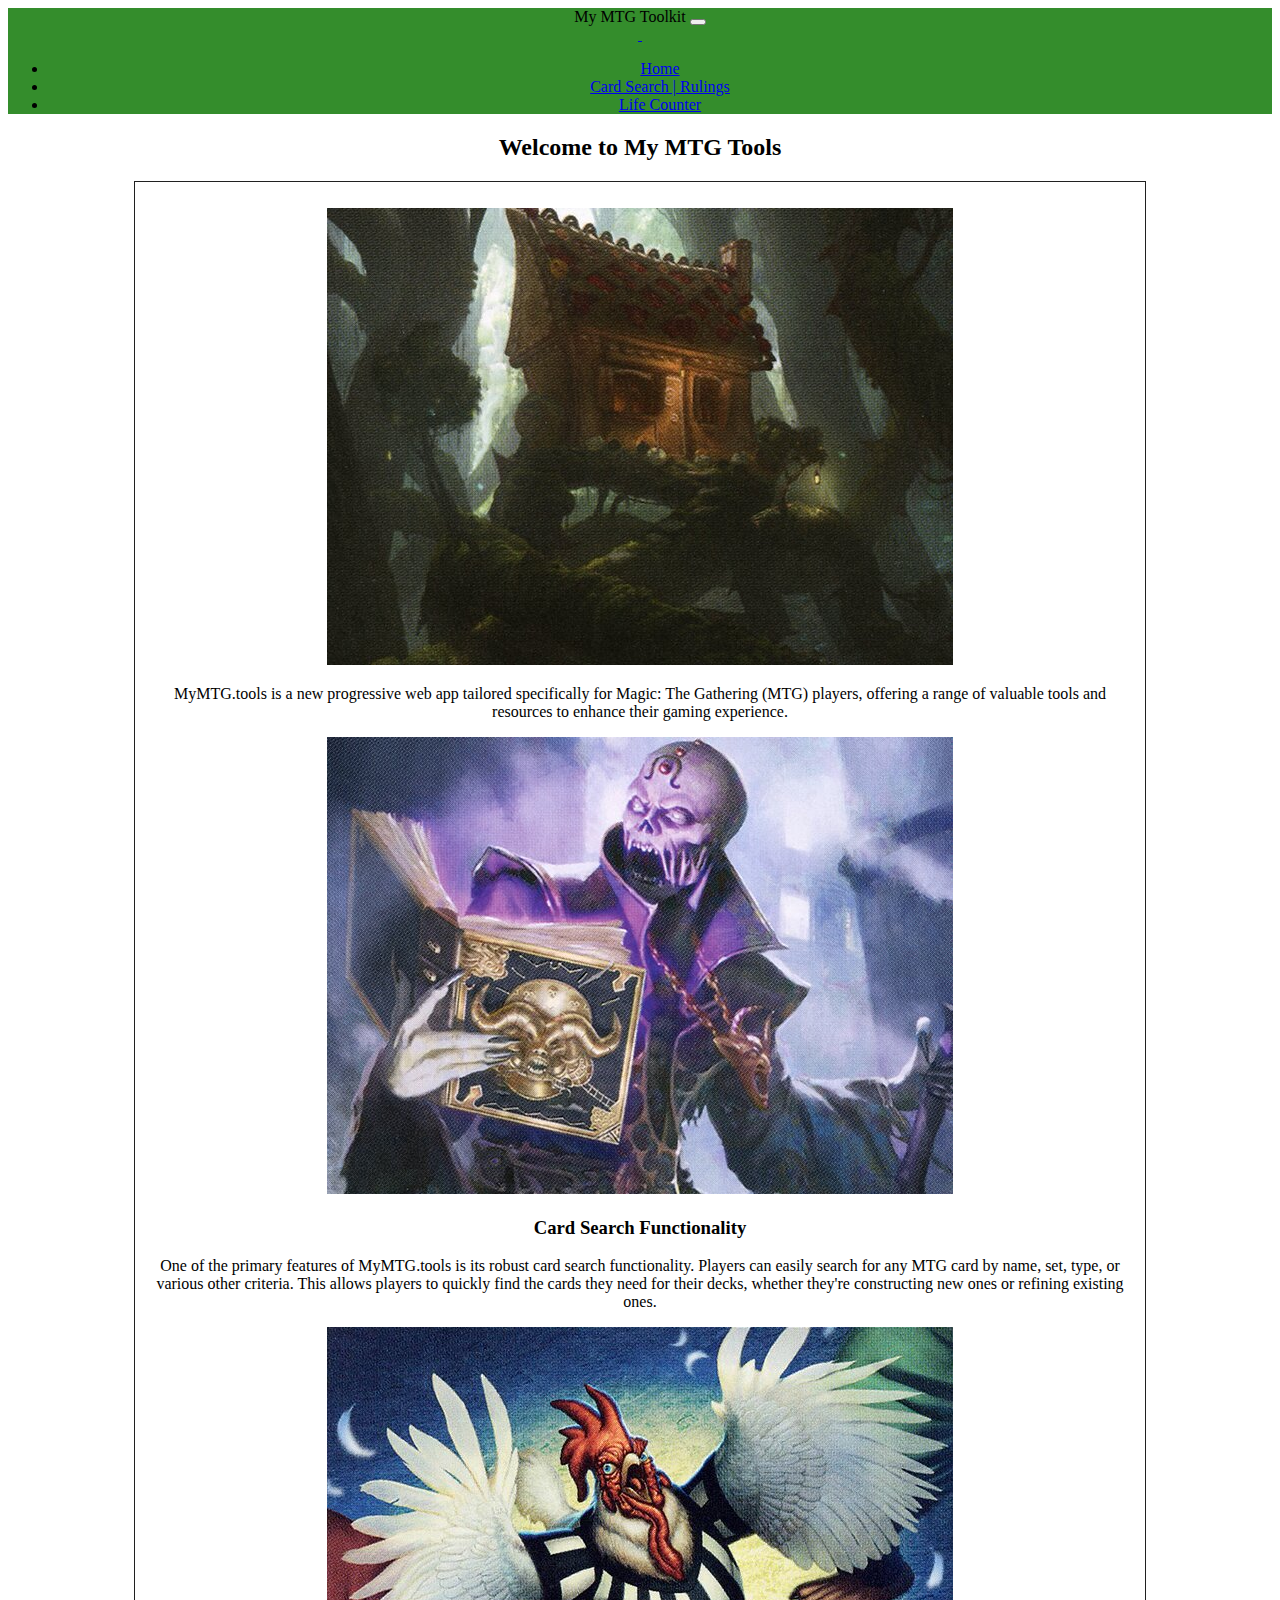
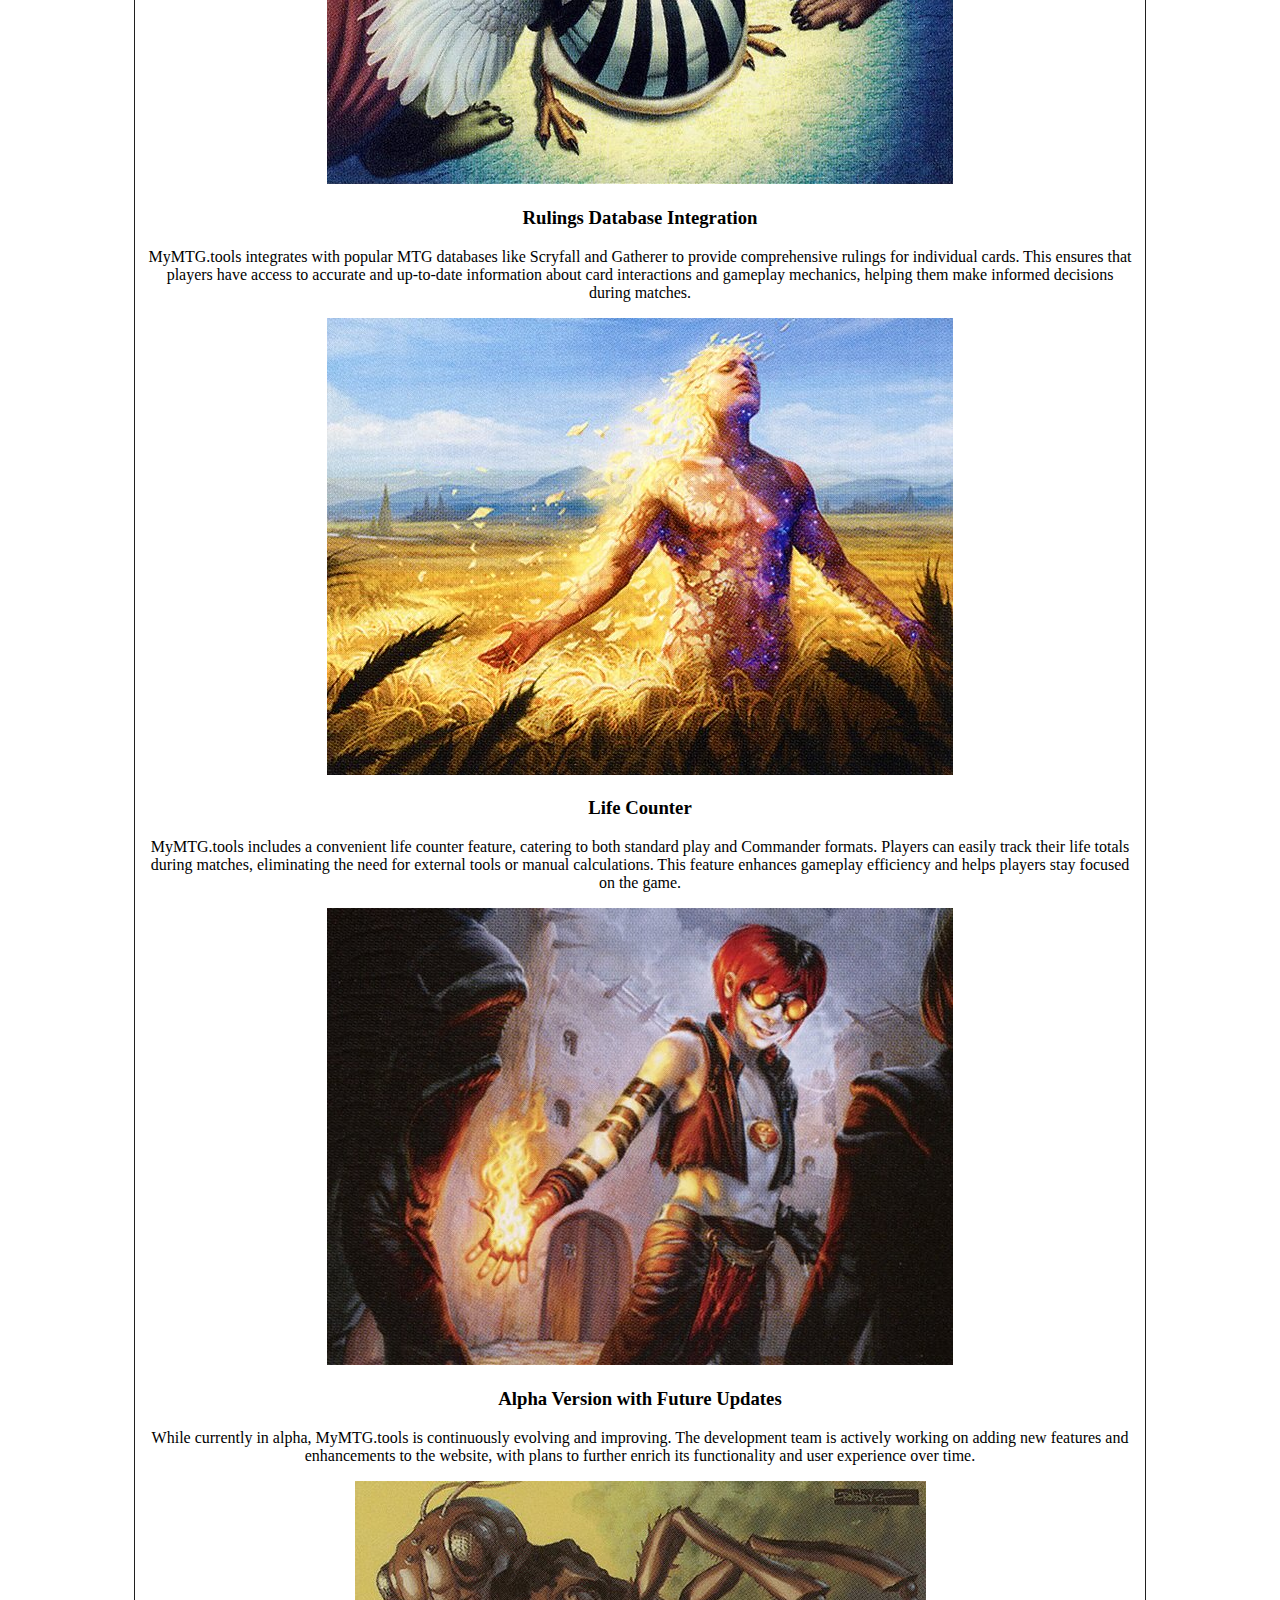
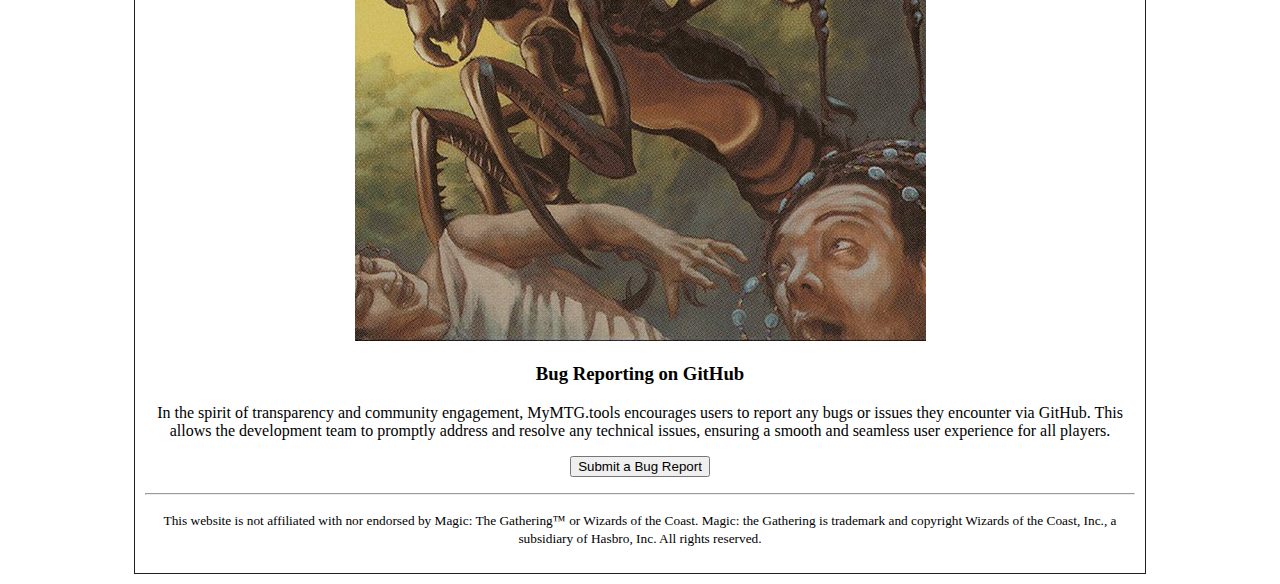
<file: index.html>
<!doctype html>
<html lang="en">
  <head>
    <meta charset="utf-8">
    <meta name="viewport" content="width=device-width, initial-scale=1">

    <title>My MTG Toolkit</title>

    <link href="/css/custom.css" rel="stylesheet" type="text/css">
    <link href="https://cdn.jsdelivr.net/npm/bootstrap@5.3.2/dist/css/bootstrap.min.css" rel="stylesheet" integrity="sha384-T3c6CoIi6uLrA9TneNEoa7RxnatzjcDSCmG1MXxSR1GAsXEV/Dwwykc2MPK8M2HN" crossorigin="anonymous" type="text/css">

    <link rel="manifest" href="/manifest.json">
    <script async custom-element="amp-ad" src="https://cdn.ampproject.org/v0/amp-ad-0.1.js"></script>
  </head>
  <body>
<div id="container">
        <!-- As a heading -->
        <nav class="navbar navbar-expand-lg" style="background-color: #348d2c;">
            <div class="container-fluid">
              <span class="navbar-brand mb-0 h1">My MTG Toolkit</span>
              <button class="navbar-toggler" type="button" data-bs-toggle="collapse" data-bs-target="#navbarTogglerDemo01" aria-controls="navbarTogglerDemo01" aria-expanded="true" aria-label="Toggle navigation">
                <span class="navbar-toggler-icon"></span>
              </button>
              <div class="collapse navbar-collapse" id="navbarTogglerDemo01">
                <a class="navbar-brand" href="#">&nbsp;</a>
                <ul class="navbar-nav me-auto mb-2 mb-lg-0">
                  <li class="nav-item">
                    <a class="nav-link active" aria-current="page" href="index.html">Home</a>
                  </li>
                  <li class="nav-item">
                    <a class="nav-link" href="cardsearch.html">Card Search | Rulings</a>
                  <li class="nav-item">
                    <a class="nav-link" href="lifecounter.html">Life Counter</a>
                  </li>
                  </ul>
              </div>
            </div>
          </nav>
          <h2>Welcome to My MTG Tools</h2>
        <div id="text-container">
          <p><img src="/img/mymtg.jpg" class="img-fluid"></p>

          <p>MyMTG.tools is a new progressive web app tailored specifically for Magic: The Gathering (MTG) players, offering a range of valuable tools and resources to enhance their gaming experience.</p>

          <p><img src="/img/search.jpg" class="img-fluid"></p>

          <h3>Card Search Functionality</h3> <p>One of the primary features of MyMTG.tools is its robust card search functionality. Players can easily search for any MTG card by name, set, type, or various other criteria. This allows players to quickly find the cards they need for their decks, whether they're constructing new ones or refining existing ones.</p>

          <p><img src="/img/judgement.jpg" class="img-fluid"></p>
            
            <h3>Rulings Database Integration</h3> <p>MyMTG.tools integrates with popular MTG databases like Scryfall and Gatherer to provide comprehensive rulings for individual cards. This ensures that players have access to accurate and up-to-date information about card interactions and gameplay mechanics, helping them make informed decisions during matches.</p>

            <p><img src="/img/life.jpg" class="img-fluid"></p>
            
            <h3>Life Counter</h3> <p>MyMTG.tools includes a convenient life counter feature, catering to both standard play and Commander formats. Players can easily track their life totals during matches, eliminating the need for external tools or manual calculations. This feature enhances gameplay efficiency and helps players stay focused on the game.</p>

            <p><img src="/img/young.jpg" class="img-fluid"></p>
            
            <h3>Alpha Version with Future Updates</h3> <p></p>While currently in alpha, MyMTG.tools is continuously evolving and improving. The development team is actively working on adding new features and enhancements to the website, with plans to further enrich its functionality and user experience over time.</p>

            <p><img src="/img/bugs.jpg" class="img-fluid"></p>
            
            <h3>Bug Reporting on GitHub</h3> <p>In the spirit of transparency and community engagement, MyMTG.tools encourages users to report any bugs or issues they encounter via GitHub. This allows the development team to promptly address and resolve any technical issues, ensuring a smooth and seamless user experience for all players.
            </p>
            <p><a href="https://github.com/cfultz/MyMTG.tools/issues" target="_blank"><button type="button" class="btn btn-warning">Submit a Bug Report</button></a></p>

            <hr />

            <p><small>This website is not affiliated with nor endorsed by Magic: The Gathering™ or Wizards of the Coast. Magic: the Gathering is trademark and copyright Wizards of the Coast, Inc., a subsidiary of Hasbro, Inc. All rights reserved. </small></p>
        </div>
    
    </div>

    <amp-ad width="100vw" height="320"
     type="adsense"
     data-ad-client="ca-pub-4830269007868440"
     data-ad-slot="7778011491"
     data-auto-format="rspv"
     data-full-width="">
  <div overflow=""></div>
</amp-ad>

    <script src="https://cdn.jsdelivr.net/npm/bootstrap@5.3.2/dist/js/bootstrap.bundle.min.js" integrity="sha384-C6RzsynM9kWDrMNeT87bh95OGNyZPhcTNXj1NW7RuBCsyN/o0jlpcV8Qyq46cDfL" crossorigin="anonymous"></script>

    <script>
        if (!navigator.serviceWorker.controller) {
            navigator.serviceWorker.register("/sw.js").then(function(reg) {
                console.log("Service worker has been registered for scope: " + reg.scope);
            });
        }
       </script>
       
  </body>
</html>
</file>
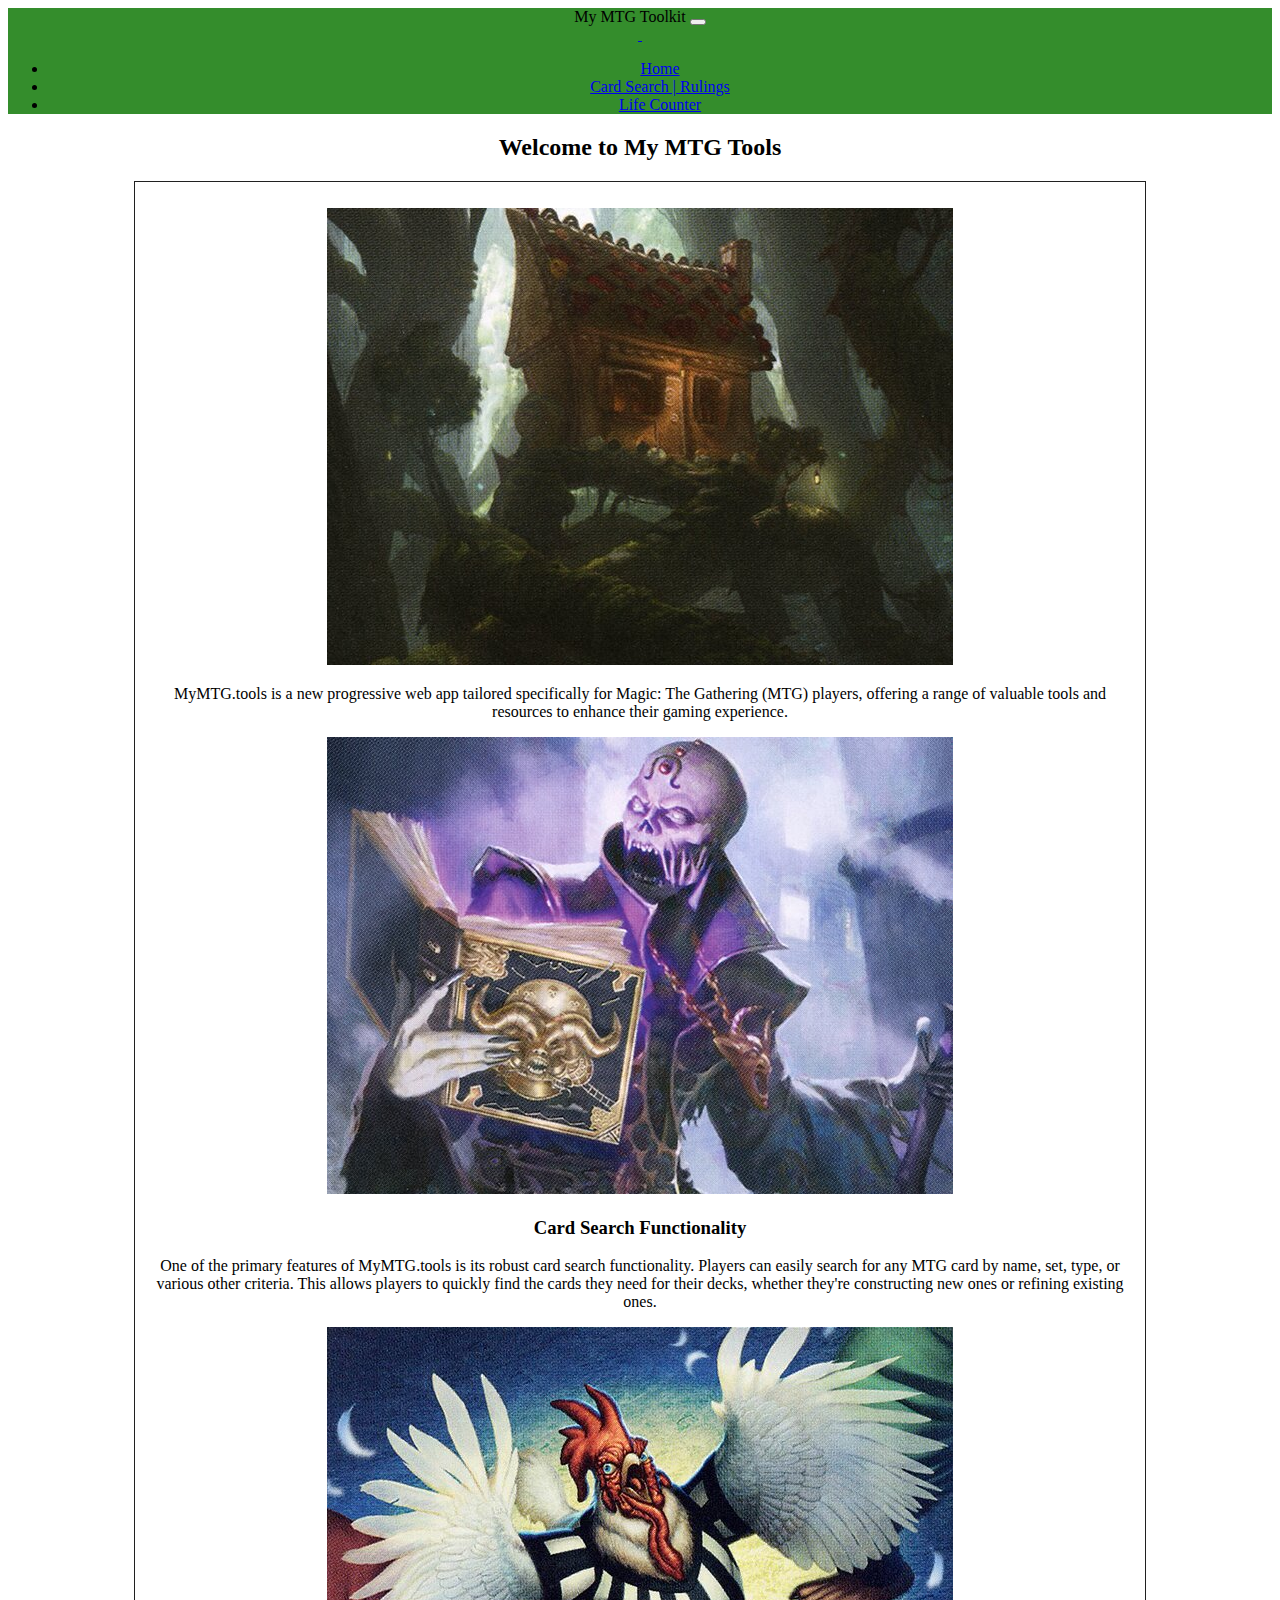
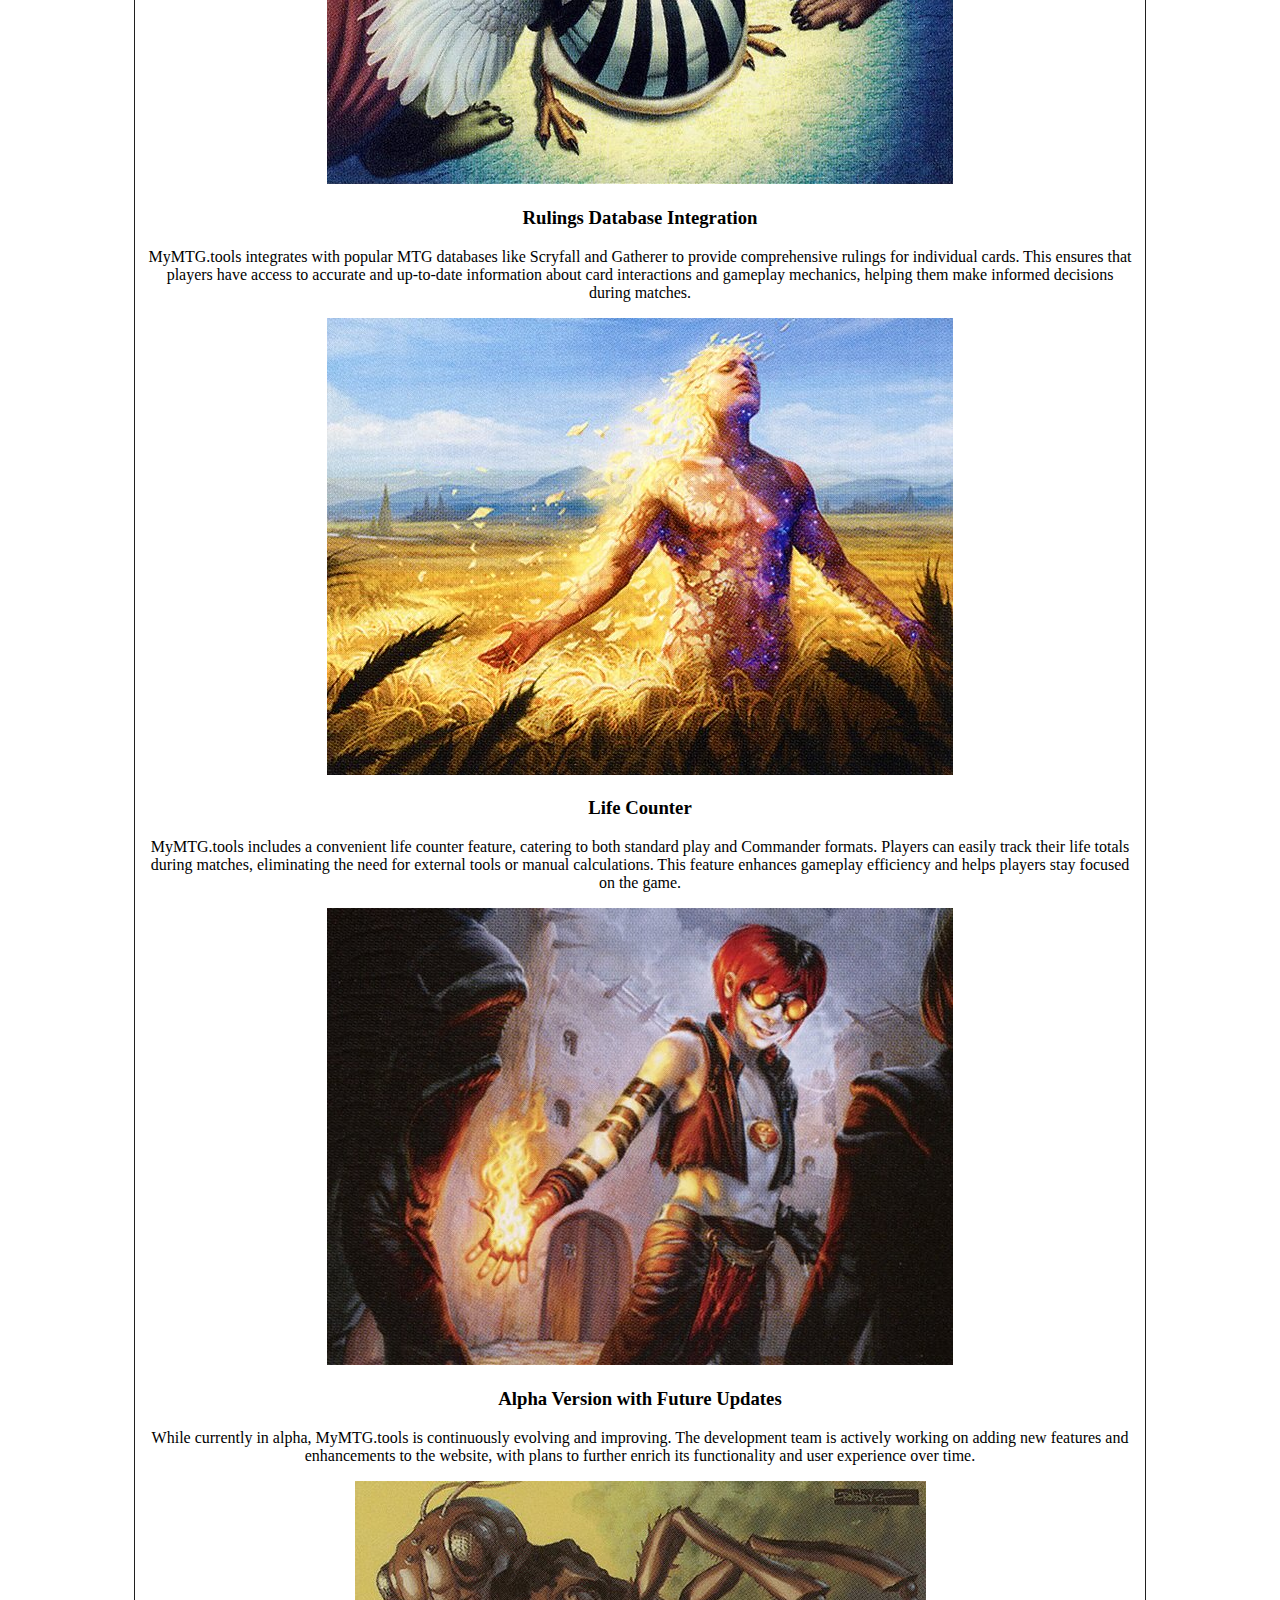
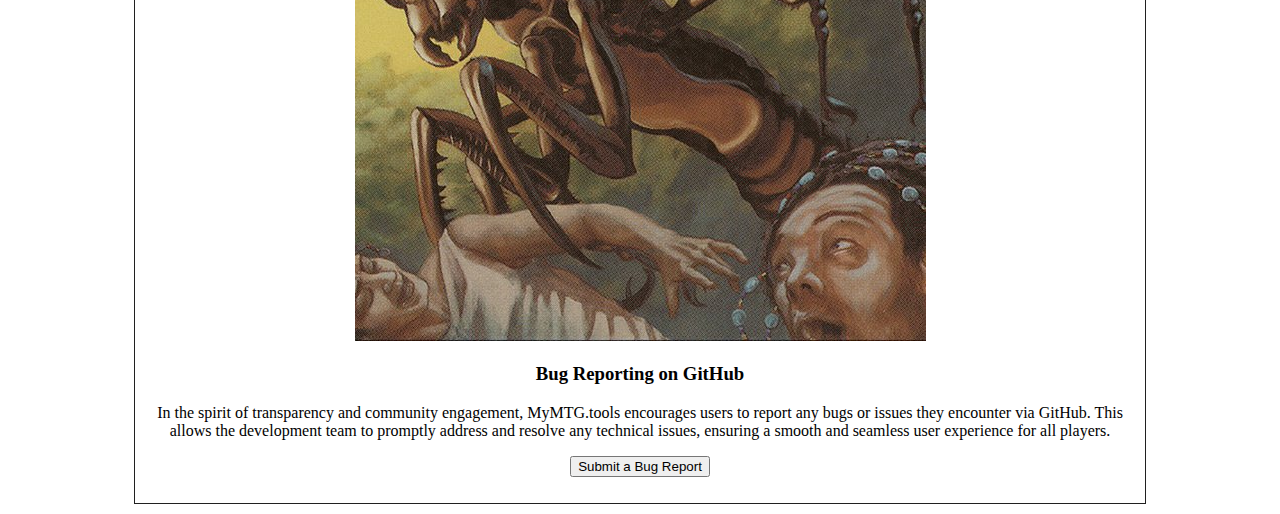
<file: offline.html>
<!doctype html>
<html lang="en">
  <head>
    <meta charset="utf-8">
    <meta name="viewport" content="width=device-width, initial-scale=1">

    <title>My MTG Toolkit</title>

    <link href="/css/custom.css" rel="stylesheet" type="text/css">
    <link href="https://cdn.jsdelivr.net/npm/bootstrap@5.3.2/dist/css/bootstrap.min.css" rel="stylesheet" integrity="sha384-T3c6CoIi6uLrA9TneNEoa7RxnatzjcDSCmG1MXxSR1GAsXEV/Dwwykc2MPK8M2HN" crossorigin="anonymous" type="text/css">

    <link rel="manifest" href="/manifest.json">

  </head>
  <body>
<div id="container">
        <!-- As a heading -->
        <nav class="navbar navbar-expand-lg" style="background-color: #348d2c;">
            <div class="container-fluid">
              <span class="navbar-brand mb-0 h1">My MTG Toolkit</span>
              <button class="navbar-toggler" type="button" data-bs-toggle="collapse" data-bs-target="#navbarTogglerDemo01" aria-controls="navbarTogglerDemo01" aria-expanded="true" aria-label="Toggle navigation">
                <span class="navbar-toggler-icon"></span>
              </button>
              <div class="collapse navbar-collapse" id="navbarTogglerDemo01">
                <a class="navbar-brand" href="#">&nbsp;</a>
                <ul class="navbar-nav me-auto mb-2 mb-lg-0">
                  <li class="nav-item">
                    <a class="nav-link active" aria-current="page" href="index.html">Home</a>
                  </li>
                  <li class="nav-item">
                    <a class="nav-link" href="cardsearch.html">Card Search | Rulings</a>
                  <li class="nav-item">
                    <a class="nav-link" href="lifecounter.html">Life Counter</a>
                  </li>
                  </ul>
              </div>
            </div>
          </nav>
          <h2>Welcome to My MTG Tools</h2>
        <div id="text-container">
          <p><img src="/img/mymtg.jpg" class="img-fluid"></p>

          <p>MyMTG.tools is a new progressive web app tailored specifically for Magic: The Gathering (MTG) players, offering a range of valuable tools and resources to enhance their gaming experience.</p>

          <p><img src="/img/search.jpg" class="img-fluid"></p>

          <h3>Card Search Functionality</h3> <p>One of the primary features of MyMTG.tools is its robust card search functionality. Players can easily search for any MTG card by name, set, type, or various other criteria. This allows players to quickly find the cards they need for their decks, whether they're constructing new ones or refining existing ones.</p>

          <p><img src="/img/judgement.jpg" class="img-fluid"></p>
            
            <h3>Rulings Database Integration</h3> <p>MyMTG.tools integrates with popular MTG databases like Scryfall and Gatherer to provide comprehensive rulings for individual cards. This ensures that players have access to accurate and up-to-date information about card interactions and gameplay mechanics, helping them make informed decisions during matches.</p>

            <p><img src="/img/life.jpg" class="img-fluid"></p>
            
            <h3>Life Counter</h3> <p>MyMTG.tools includes a convenient life counter feature, catering to both standard play and Commander formats. Players can easily track their life totals during matches, eliminating the need for external tools or manual calculations. This feature enhances gameplay efficiency and helps players stay focused on the game.</p>

            <p><img src="/img/young.jpg" class="img-fluid"></p>
            
            <h3>Alpha Version with Future Updates</h3> <p></p>While currently in alpha, MyMTG.tools is continuously evolving and improving. The development team is actively working on adding new features and enhancements to the website, with plans to further enrich its functionality and user experience over time.</p>

            <p><img src="/img/bugs.jpg" class="img-fluid"></p>
            
            <h3>Bug Reporting on GitHub</h3> <p>In the spirit of transparency and community engagement, MyMTG.tools encourages users to report any bugs or issues they encounter via GitHub. This allows the development team to promptly address and resolve any technical issues, ensuring a smooth and seamless user experience for all players.</p>
            <p><a href="https://github.com/cfultz/MyMTG.tools/issues" target="_blank"><button type="button" class="btn btn-warning">Submit a Bug Report</button></a></p>
        </div>
    
    </div>

    <script src="https://cdn.jsdelivr.net/npm/bootstrap@5.3.2/dist/js/bootstrap.bundle.min.js" integrity="sha384-C6RzsynM9kWDrMNeT87bh95OGNyZPhcTNXj1NW7RuBCsyN/o0jlpcV8Qyq46cDfL" crossorigin="anonymous"></script>
  </body>
</html>
</file>
<file: css/custom.css>
*, *:after, *:before {
    -webkit-box-sizing: border-box;
    -moz-box-sizing: border-box;
    box-sizing: border-box;
  }
  
  * {
      -webkit-transition: opacity 0.1s ease-in-out;
      -moz-transition: opacity 0.1s ease-in-out;
      -o-transition: opacity 0.1s ease-in-out;
      -ms-transition: opacity 0.1s ease-in-out;    
      transition: opacity 0.1s ease-in-out;
    }

#container {
    text-align: center;
    width:auto;
    height:auto;
    margin: 0 0 10px 0;
}

#text-container {
    margin: auto;
    width: 55%;
    border: 1px solid rgb(32, 32, 32);
    padding: 10px;
}

#magiccards {
    text-align: left;
    margin: 0 auto;
}


@media (min-width:960px) 
    {
        #text-container {
            margin: auto;
            width: 80%;
            border: 1px solid rgb(32, 32, 32);
            padding: 10px;
        }
    }
</file>
